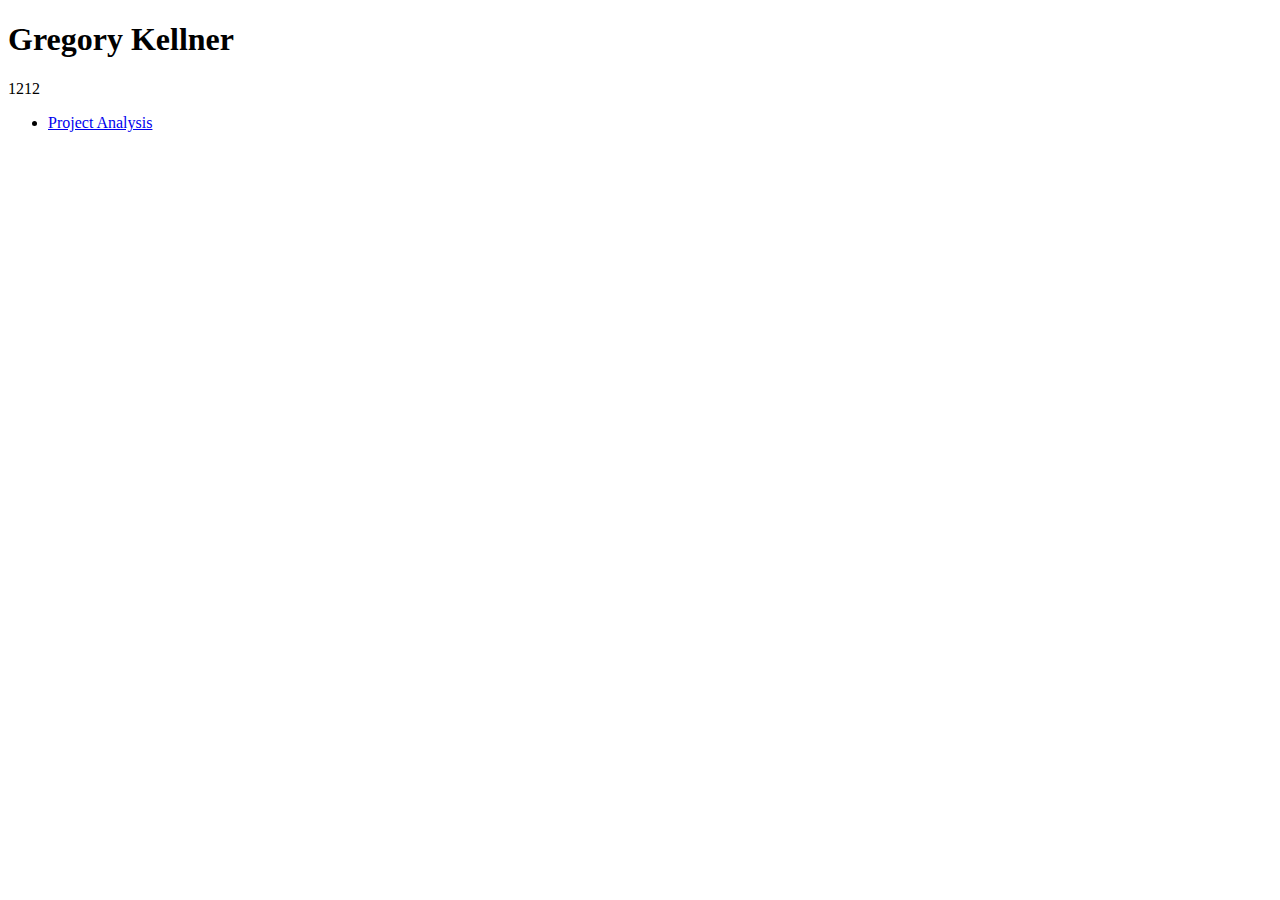
<file: index.html>
<!DOCTYPE html>
<html lang="en">
<head>
<meta charset="utf-8" />

<title>Gregory Kellner's WSP Portal</title>
</head>

<body>
	<h1>Gregory Kellner</h1>
	<p>1212</p>
	<ul>
		<li><a href="http:...">Project Analysis</a></li>
	</ul>
</body>
</html>
</file>
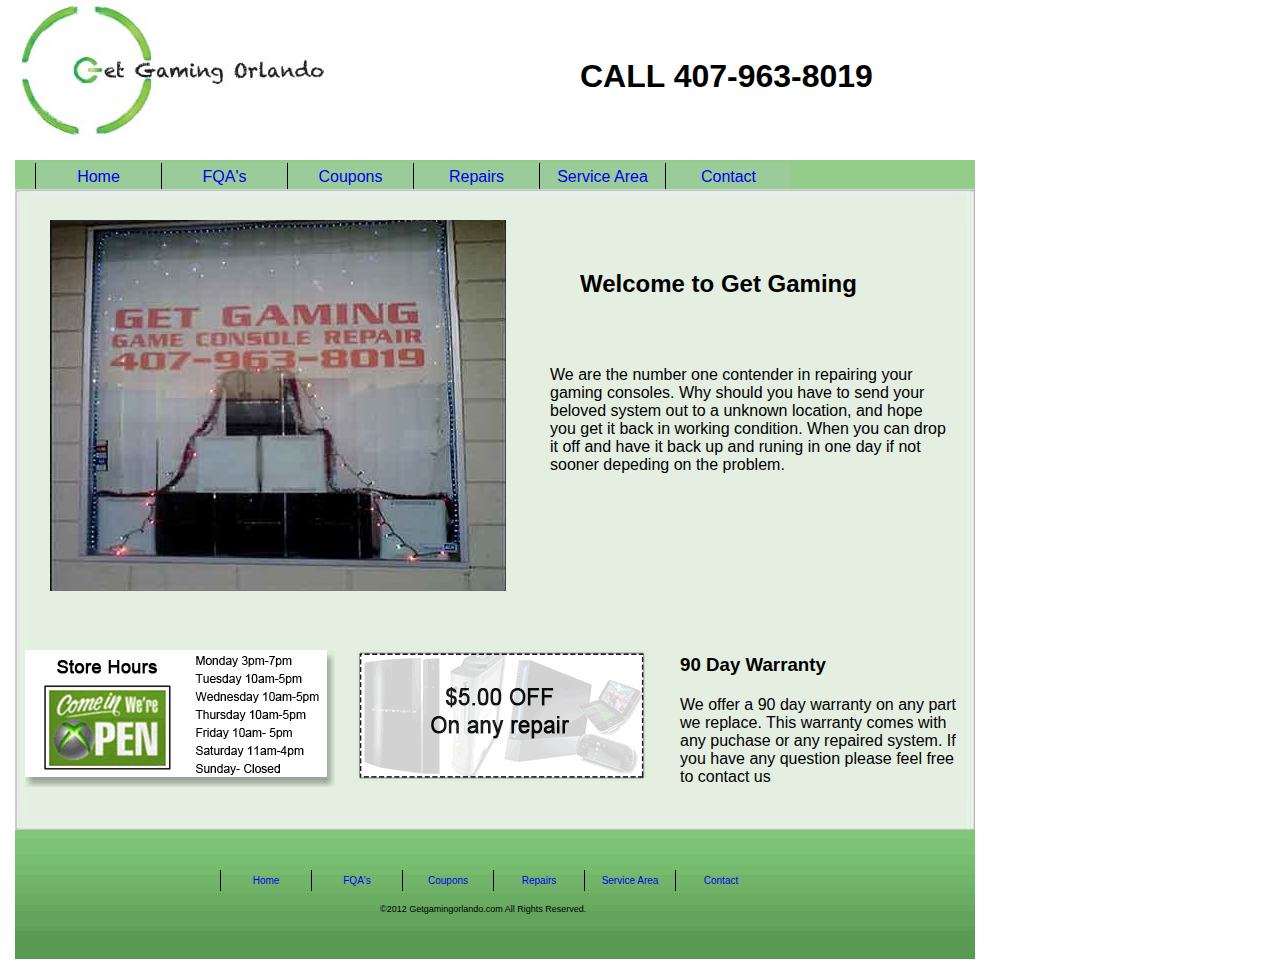
<file: project/index.html>
<!DOCTYPE html>
<html lang="en">
	<head>
		<meta charset="utf-8" />
		<link rel="stylesheet" href="css/style.css">
		<title>Get Gaming Orlando - Home</title>
	</head>

	<body>
		<header>
			<div id="Logo"><a href="index.html"><img src="images/logo.jpg" alt="Get Gaming Logo"></a></div>
			<h1>CALL 407-963-8019</h1>
		</header>
		<div id="navbar"><img src="images/navbar.gif" alt="nav bar"></div>
		<nav>
			<ul id="list-nav">
				<li><a href="index.html">Home</a></li>
				<li><a href="fqa's.html">FQA's</a></li>
				<li><a href="coupons.html">Coupons</a></li>
				<li><a href="repairs.html">Repairs</a></li>
				<li><a href="servicearea.html">Service Area</a></li>
				<li><a href="contact.html">Contact</a></li>
			</ul>
		</nav>
		<div id="backcolor"><img src="images/background.jpg" alt="background image"></div>
		<div id="main"><img src="images/main.jpg" alt="Picture of Front"></div>
		<div id="storehours"><img src="images/storehours.gif" alt="Store Hours"></div>
		<div id="coupon"><img src="images/coupon.gif" alt="coupon"></div>
		<h2>Welcome to Get Gaming</h2>
		<article>
			<p id="mainparagraph">We are the number one contender in repairing your 
			gaming consoles. Why should you have to send your 
			beloved system out to a unknown location, and hope 
			you get it back in working condition. When you can 
			drop it off and have it back up and runing in one day 
			if not sooner depeding on the problem.</p>
			
			<h3>90 Day Warranty</h3>
			
			<p id="warranty">We offer a 90 day warranty on any part we replace. This 
			warranty comes with any puchase or any repaired system.
			If you have any question please feel free to contact us</p> 

			
			
		</article>
		<footer>
			<div id="footer"><img src="images/footer.gif" alt="footer"></div>
			<ul id="footernav">
				<li><a href="index.html">Home</a></li>
				<li><a href="fqa's.html">FQA's</a></li>
				<li><a href="coupons.html">Coupons</a></li>
				<li><a href="repairs.html">Repairs</a></li>
				<li><a href="servicearea.html">Service Area</a></li>
				<li><a href="contact.html">Contact</a></li>
			</ul>
			<p id="copyright"> &copy;2012 Getgamingorlando.com All Rights Reserved.</p>
		</footer>
	</body>
</html>
</file>
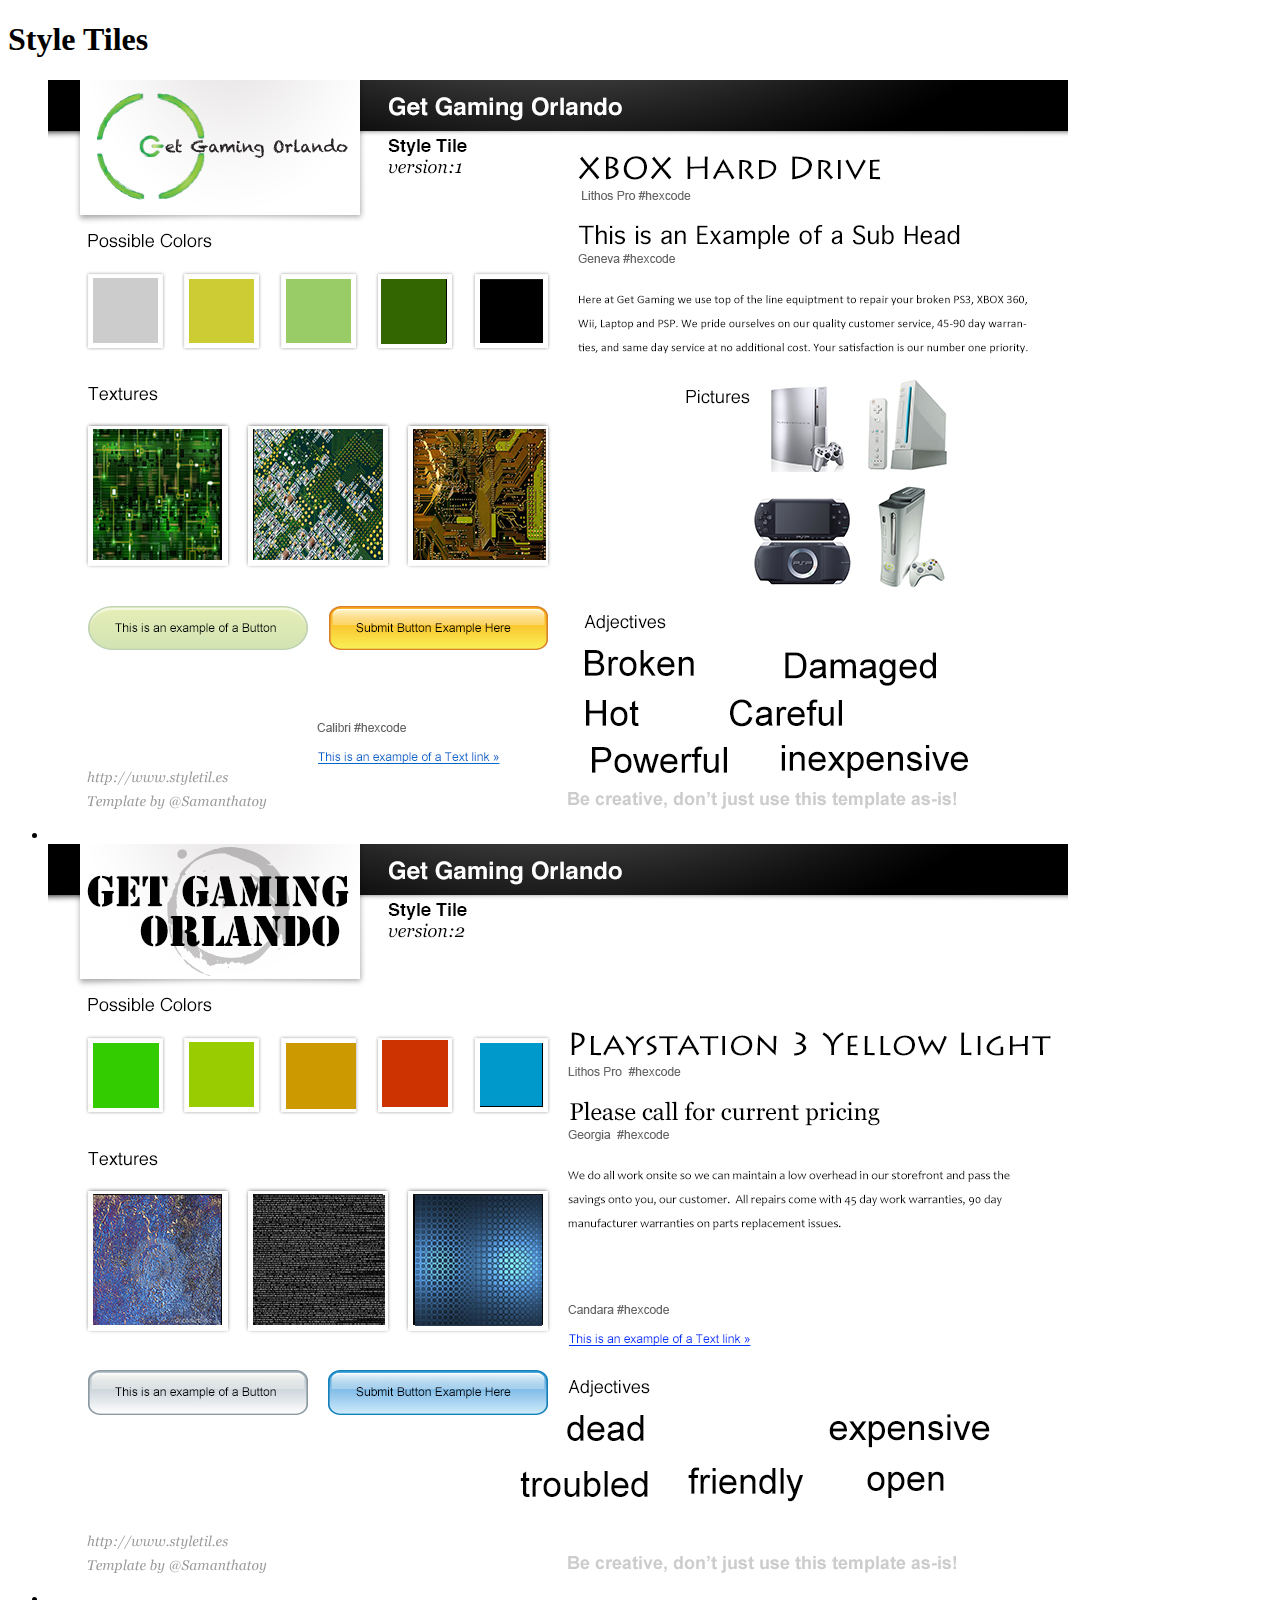
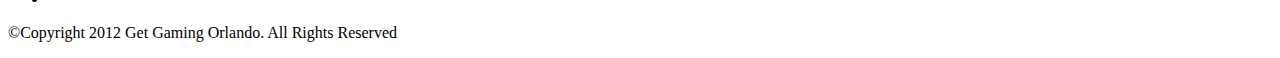
<file: activities/style_tiles.html>
<!DOCTYPE html>
<html lang="en">
<head>
<meta charset="utf-8" />

<title>Get Gaming Orlando - Style Tiles</title>
</head>

<body>
	<header>
	<h1>Style Tiles</h1>
	</header>
	<ul id="style_tiles">
		<li><img src="images/Style_Tile_Template.jpg"
		title="Style_Tile_Template"></li>
		<li><img src="images/Style_Tile_Template2.jpg" 
		 title="Style_Tile_Template2"></li>
	</ul>

	<footer>
		<p>&copy;Copyright 2012 Get Gaming Orlando. All Rights Reserved</p>
	</footer>
</body>
</html>
</file>
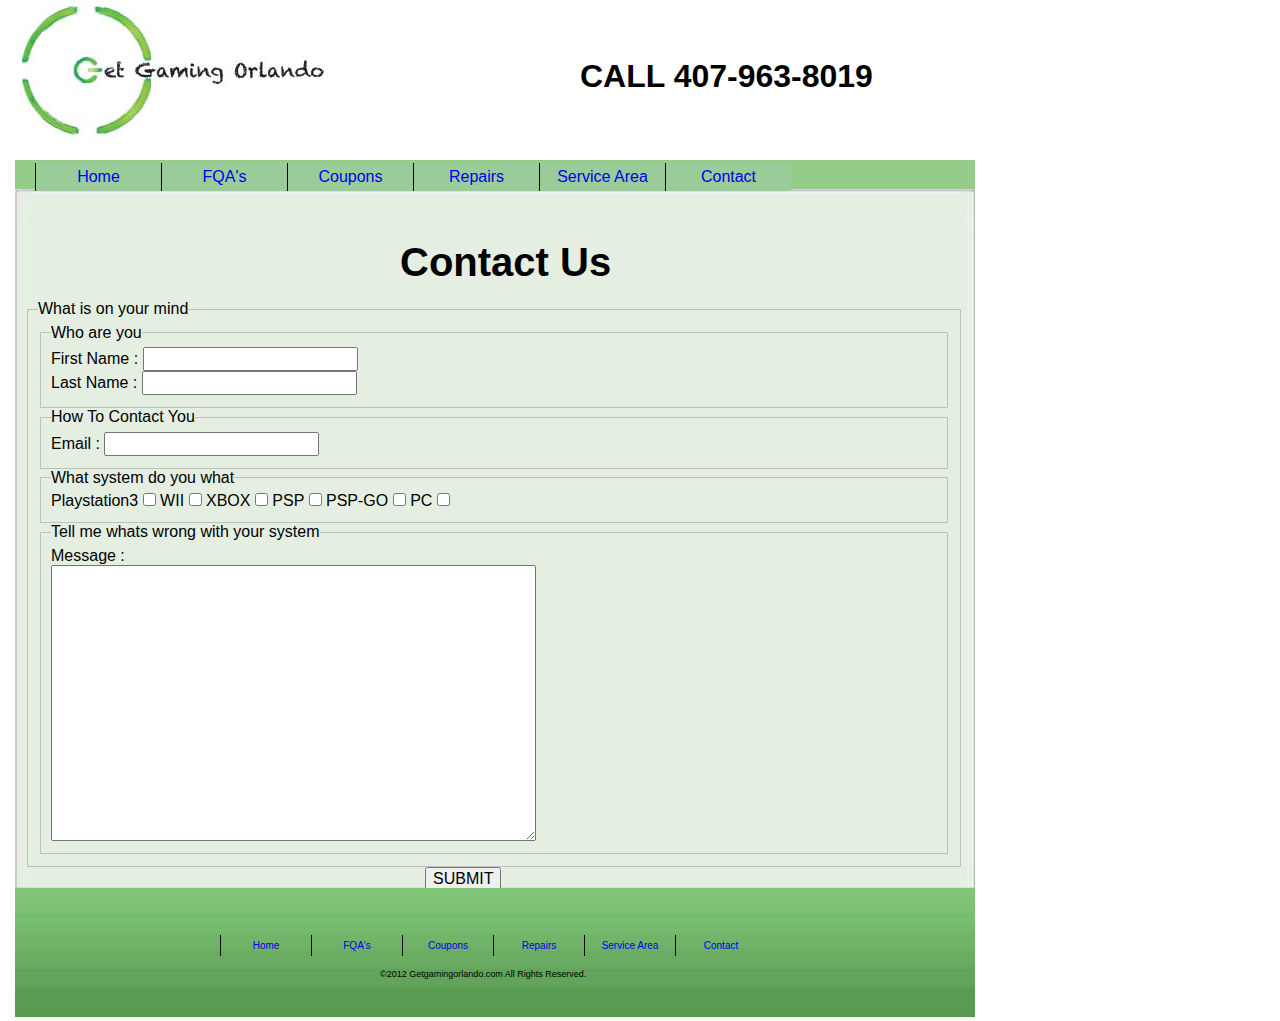
<file: project/contact.html>
<!DOCTYPE html>
<html lang="en">
	<head>
	<meta charset="utf-8" />
	<link rel="stylesheet" href="css/contact.css">
	<title>Get Gaming Orlando - Contact</title>
	</head>

	<body>
		<header>
				<div id="Logo"><a href="index.html"><img src="images/logo.jpg" alt="Get Gaming Logo"></a></div>
			<h1>CALL 407-963-8019</h1>
		</header>
		<div id="navbar"><img src="images/navbar.gif" alt="nav bar"></div>
		<div id="backcolor"><img src="images/backgroundmiddle.jpg" alt="background image"></div>
		</header>
			<nav>
				<ul id="list-nav">
					<li><a href="index.html">Home</a></li>
					<li><a href="fqa's.html">FQA's</a></li>
					<li><a href="coupons.html">Coupons</a></li>
					<li><a href="repairs.html">Repairs</a></li>
					<li><a href="servicearea.html">Service Area</a></li>
					<li><a href="contact.html">Contact</a></li>
				</ul>
			</nav>
		<article>
			<h3>Contact Us </h3>
	
		<form method="post" action="#">
			<fieldset>
				<legend>What is on your mind</legend>
					<fieldset>
				
						<legend>Who are you</legend>
					
							<div>
								<label for="name_first">First Name :</label>
								<input type="text" name="name_first" id="name_first"/>
							</div>
					
							<div>
								<label for="name_last">Last Name :</label>
								<input type="text" name="name_last" id="name_last"/>
							</div>
					</fieldset>
					<fieldset>
						<legend>How To Contact You </legend>					
							<div>
								<label for="email">Email :</label>
								<input type="text" name="email" id="email"/>
							</div>
					</fieldset>
					<fieldset>
						<legend>What system do you what</legend>
							<div>
   								<label>Playstation3</label>
    							<input type="checkbox" id="checkbox-1-1" class="regular-checkbox" />
    							<label>WII</label>
		    					<input type="checkbox" id="checkbox-1-2" class="regular-checkbox" />
    							<label>XBOX</label>
  			  					<input type="checkbox" id="checkbox-1-3" class="regular-checkbox" />
		    					<label>PSP</label>
    							<input type="checkbox" id="checkbox-1-4" class="regular-checkbox" />
  			  					<label>PSP-GO</label>
    							<input type="checkbox" id="checkbox-1-5" class="regular-checkbox" />
  			  					<label>PC</label>
    							<input type="checkbox" id="checkbox-1-6" class="regular-checkbox" />
   							</div>
   					</fieldset>
					<fieldset>
						<legend>Tell me whats wrong with your system</legend>
							<div>
								<label for="message">Message :</label>
							</div>
							<div>
							<textarea rows="15" cols="50" name="message" id="message"></textarea>
							</div>
					</fieldset>
		
			</fieldset>
				<div>
					<button type="submit" name="submit" class="button">SUBMIT</button>
				</div>
		</form>
		</article>
		<footer>
			<div id="footer"><img src="images/footer.gif" alt="footer"></div>
			<ul id="footernav">
				<li><a href="index.html">Home</a></li>
				<li><a href="fqa's.html">FQA's</a></li>
				<li><a href="coupons.html">Coupons</a></li>
				<li><a href="repairs.html">Repairs</a></li>
				<li><a href="servicearea.html">Service Area</a></li>
				<li><a href="contact.html">Contact</a></li>
			</ul>
			<p id="copyright"> &copy;2012 Getgamingorlando.com All Rights Reserved.</p>
		</footer>
	</body>
</html>
</file>
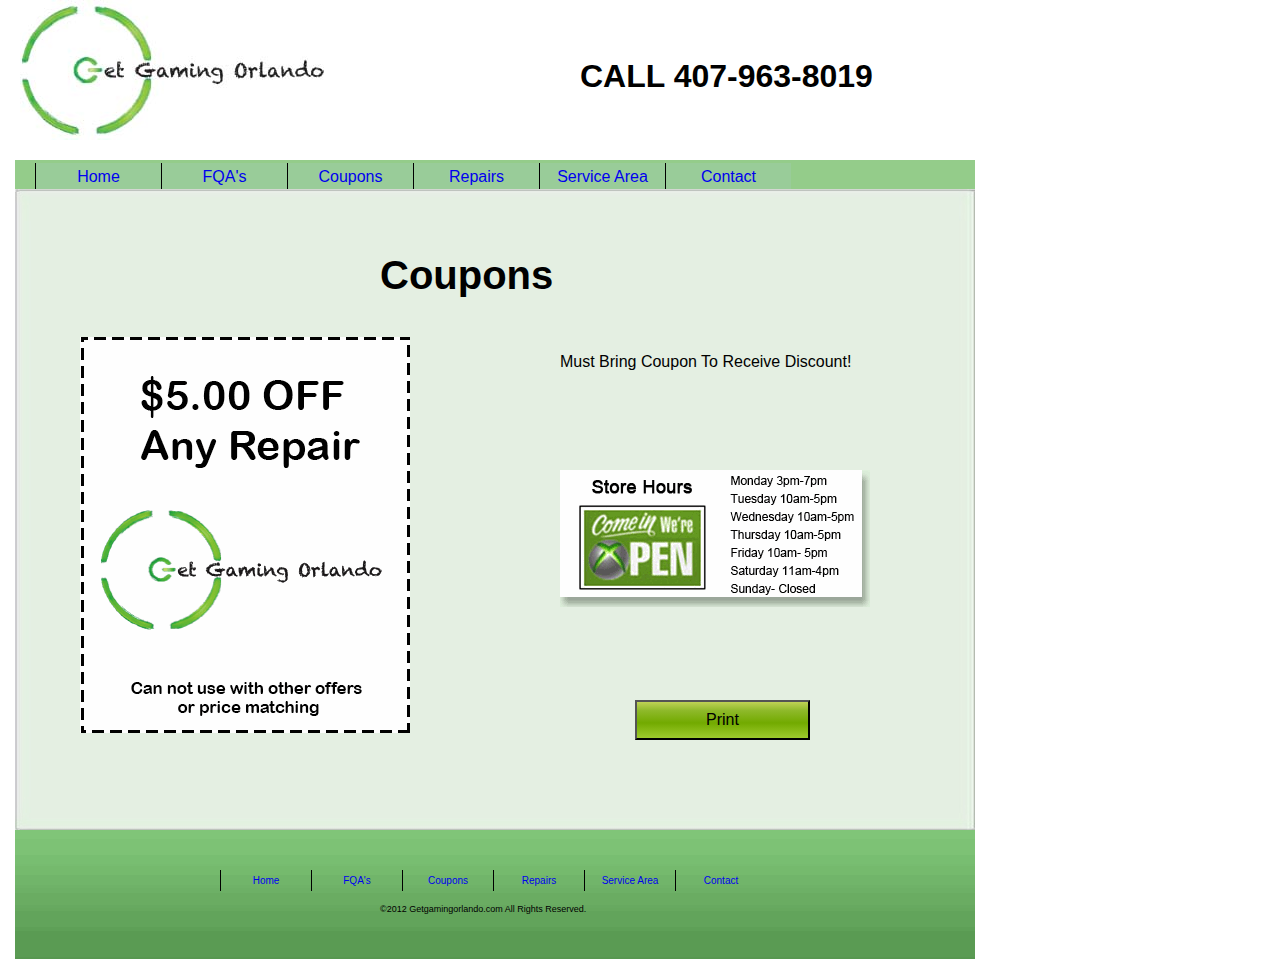
<file: project/coupons.html>
<!DOCTYPE html>
<html lang="en">
	<head>
	<meta charset="utf-8" />
	<link rel="stylesheet" href="css/coupons.css">
	<title>Get Gaming Orlando - Coupons</title>
	</head>

	<body>
		<header>
			<div id="Logo"><a href="index.html"><img src="images/logo.jpg" alt="Get Gaming Logo"></a></div>
			<h1>CALL 407-963-8019</h1>
			<div id="navbar"><img src="images/navbar.gif" alt="nav bar"></div>
		</header>
		<nav>
			<ul id="list-nav">
				<li><a href="index.html">Home</a></li>
				<li><a href="fqa's.html">FQA's</a></li>
				<li><a href="coupons.html">Coupons</a></li>
				<li><a href="repairs.html">Repairs</a></li>
				<li><a href="servicearea.html">Service Area</a></li>
				<li><a href="contact.html">Contact</a></li>
			</ul>
		</nav>
		<div id="backcolor"><img src="images/background.jpg" alt="background image"></div>
		<article>
			<h2>Coupons</h2>
			<h3>Must Bring Coupon To Receive Discount!</h3>
			<div id="coupons"><img src="images/coupons.gif" alt="coupon cutout"></div>
			<div>
				<button type="submit" name="print" class="button">Print</button>
				<div id="storehours"><img src="images/storehours.gif" alt="Store Hours"></div>
				<p>Must Bring Coupon To Receive Discount!</p>
			</div>
		</article>
		<footer>
			<div id="footer"><img src="images/footer.gif" alt="footer"></div>
			<ul id="footernav">
				<li><a href="index.html">Home</a></li>
				<li><a href="fqa's.html">FQA's</a></li>
				<li><a href="coupons.html">Coupons</a></li>
				<li><a href="repairs.html">Repairs</a></li>
				<li><a href="servicearea.html">Service Area</a></li>
				<li><a href="contact.html">Contact</a></li>
			</ul>
			<p id="copyright"> &copy;2012 Getgamingorlando.com All Rights Reserved.</p>
		</footer>
	</body>
</html>
</file>
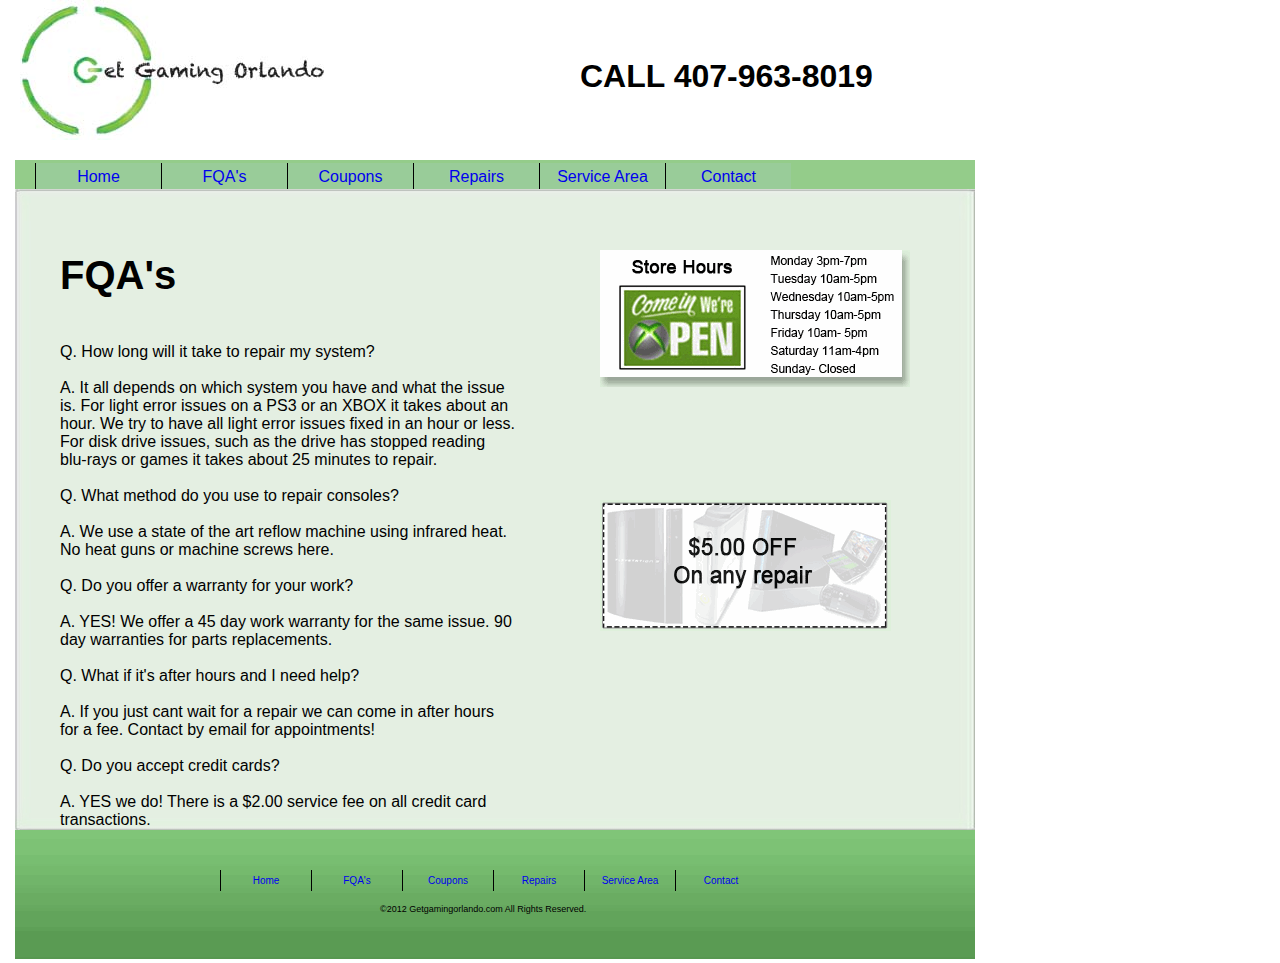
<file: project/fqa's.html>
<!DOCTYPE html>
<html lang="en">
	<head>
		<meta charset="utf-8" />
		<link rel="stylesheet" href="css/fqa's.css">
		<title>Get Gaming Orlando - FQA's</title>
	</head>

	<body>
		<header>
			<div id="Logo"><a href="index.html"><img src="images/logo.jpg" alt="Get Gaming Logo"></a></div>
			<h1>CALL 407-963-8019</h1>
		</header>
		<div id="navbar"><img src="images/navbar.gif" alt="nav bar"></div>
		<nav>
			<ul id="list-nav">
				<li><a href="index.html">Home</a></li>
				<li><a href="fqa's.html">FQA's</a></li>
				<li><a href="coupons.html">Coupons</a></li>
				<li><a href="repairs.html">Repairs</a></li>
				<li><a href="servicearea.html">Service Area</a></li>
				<li><a href="contact.html">Contact</a></li>
			</ul>
		</nav>
		<div id="backcolor"><img src="images/background.jpg" alt="background image"></div>
		<div id="storehours"><img src="images/storehours.gif" alt="Store Hours"></div>
		<div id="coupon"><img src="images/coupon.gif" alt="coupon"></div>

		<h2>FQA's</h2>
		<article>
		<div><br>Q. How long will it take to repair my system?<br></div>
		<div><br>A. It all depends on which system you have and what the issue is. For light 
		error issues on a PS3 or an XBOX it takes about an hour. We try to have all 
		light error issues fixed in an hour or less. For disk drive issues, such as 
		the drive has stopped reading blu-rays or games it takes about 25 minutes 
		to repair.<br></div>

		<div><br>Q. What method do you use to repair consoles?<br></div>
		<div><br>A. We use a state of the art reflow machine using infrared heat. No heat guns
		or machine screws here.<br></div>

		<div><br>Q. Do you offer a warranty for your work?<br></div>
		<div><br>A. YES! We offer a 45 day work warranty for the same issue. 90 day warranties 
		for parts replacements.<br></div>

		<div><br>Q. What if it's after hours and I need help?<br></div>
		<div><br>A. If you just cant wait for a repair we can come in after hours for a fee. 
		Contact by email for appointments!<br></div>

		<div><br>Q. Do you accept credit cards?<br></div>
		<div><br>A. YES we do! There is a $2.00 service fee on all credit card 
		transactions.<br></div>

		</article>
		<footer>
			<div id="footer"><img src="images/footer.gif" alt="footer"></div>
			<ul id="footernav">
				<li><a href="index.html">Home</a></li>
				<li><a href="fqa's.html">FQA's</a></li>
				<li><a href="coupons.html">Coupons</a></li>
				<li><a href="repairs.html">Repairs</a></li>
				<li><a href="servicearea.html">Service Area</a></li>
				<li><a href="contact.html">Contact</a></li>
			</ul>
			<p id="copyright"> &copy;2012 Getgamingorlando.com All Rights Reserved.</p>
		</footer>
	</body>
</html>
</file>
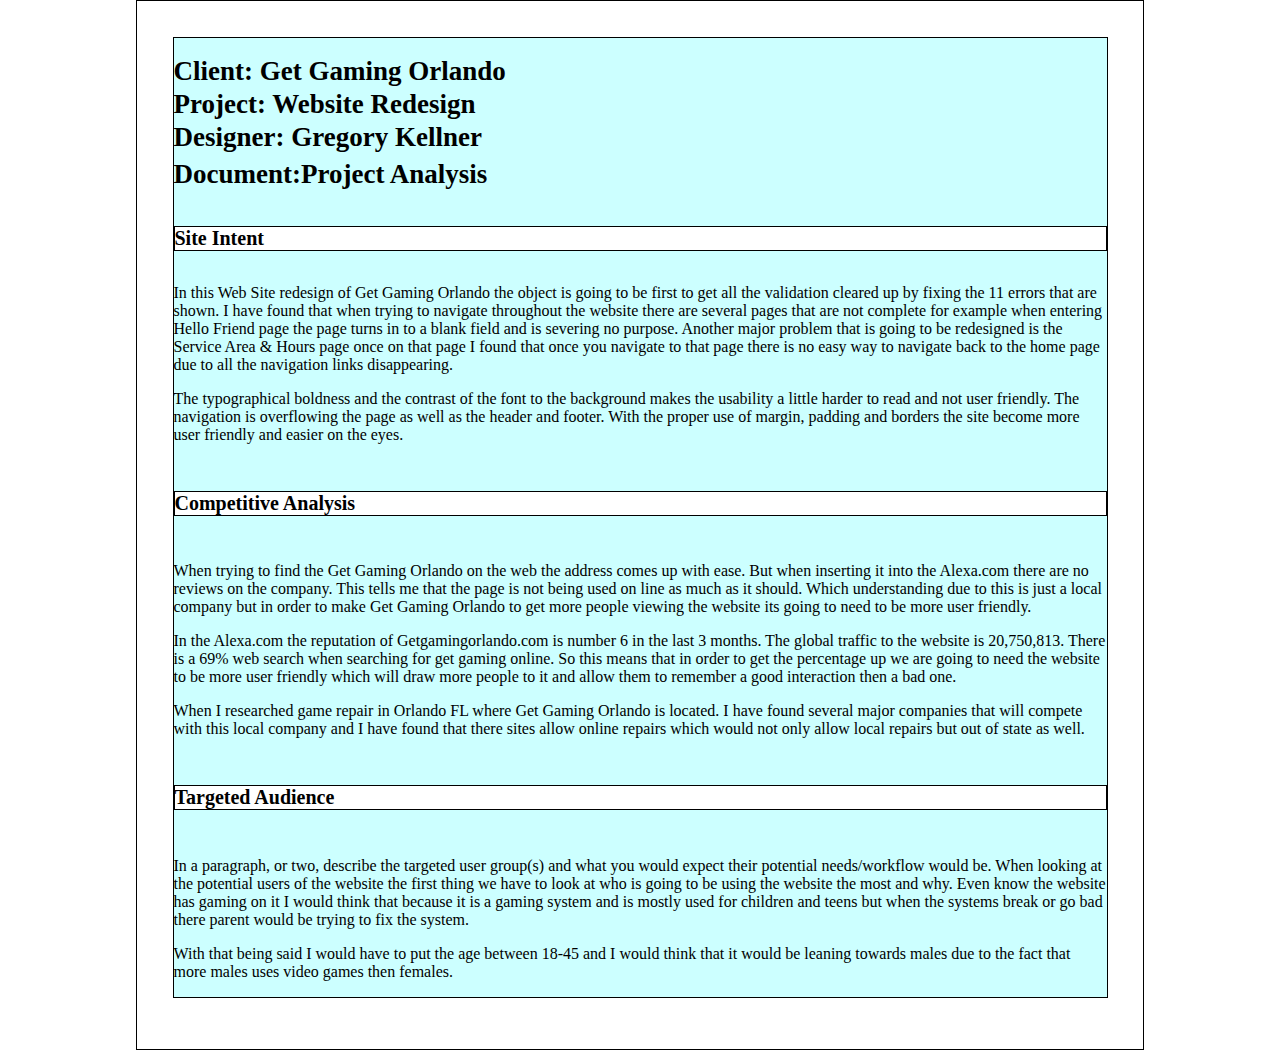
<file: project/projectanalysis.html>
<!DOCTYPE html>
<html lang="en">
<head>
<meta charset="utf-8" />
<link rel="stylesheet" href="css/projectanalysis.css">

<title>Project Analysis</title>
</head>

<body>
	<div>
	<header>
		<h1>Client: Get Gaming Orlando</h1>
		<h2>Project: Website Redesign</h2>
		<h3>Designer: Gregory Kellner</h3>
		<h4>Document:Project Analysis</h4>
	</header>
	<article>
		<h5>Site Intent</h5>
		<p>In this Web Site redesign of Get Gaming Orlando the object is going to be 
		first to get all the validation cleared up by fixing the 11 errors that are 
		shown. I have found that when trying to navigate throughout the website there 
		are several pages that are not complete for example when entering Hello Friend
		page the page turns in to a blank field and is severing no purpose. Another
		major problem that is going to be redesigned is the Service Area & Hours page 
		once on that page I found that once you navigate to that page there is no easy 
		way to navigate back to the home page due to all the navigation links 
		disappearing.</p> 
		<p>The typographical boldness and the contrast of the font to the background makes
		the usability a little harder to read and not user friendly. The navigation is 
		overflowing the page as well as the header and footer. With the proper use of
		margin, padding and borders the site become more user friendly and easier on 
		the eyes.</p>
		
		<h6>Competitive Analysis</h6>
		<p>When trying to find the Get Gaming Orlando on the web the address comes up 
		with ease. But when inserting it into the Alexa.com there are no reviews on the 
		company. This tells me that the page is not being used on line as much as it 
		should. Which understanding due to this is just a local company but in order to 
		make Get Gaming Orlando to get more people viewing the website its going to need 
		to be more user friendly.</p>
		<p>In the Alexa.com the reputation of Getgamingorlando.com is number 6 in the 
		last 3 months. The global traffic to the website is 20,750,813. There is a 69% 
		web search when searching for get gaming online. So this means that in order to 
		get the percentage up we are going to need the website to be more user friendly 
		which will draw more people to it and allow them to remember a good interaction 
		then a bad one.</p>
		<p>When I researched game repair in Orlando FL where Get Gaming Orlando is 
		located. I have found several major companies that will compete with this local 
		company and I have found that there sites allow online repairs which would not 
		only allow local repairs but out of state as well.</p>
		
		<h6>Targeted Audience</h6>
		<p>In a paragraph, or two, describe the targeted user group(s) and what you would 
		expect their potential needs/workflow would be. When looking at the potential 
		users of the website the first thing we have to look at who is going to be using 
		the website the most and why. Even know the website has gaming on it I would 
		think that because it is a gaming system and is mostly used for children and 
		teens but when the systems break or go bad there parent would be trying to fix 
		the system.</p> 

		<p>With that being said I would have to put the age between 18-45 and I would 
		think that it would be leaning towards males due to the fact that more males uses 
		video games then females.  
		
	</article>
	</div>
	<footer>
		<p></p>
	</footer>
</body>
</html>
</file>
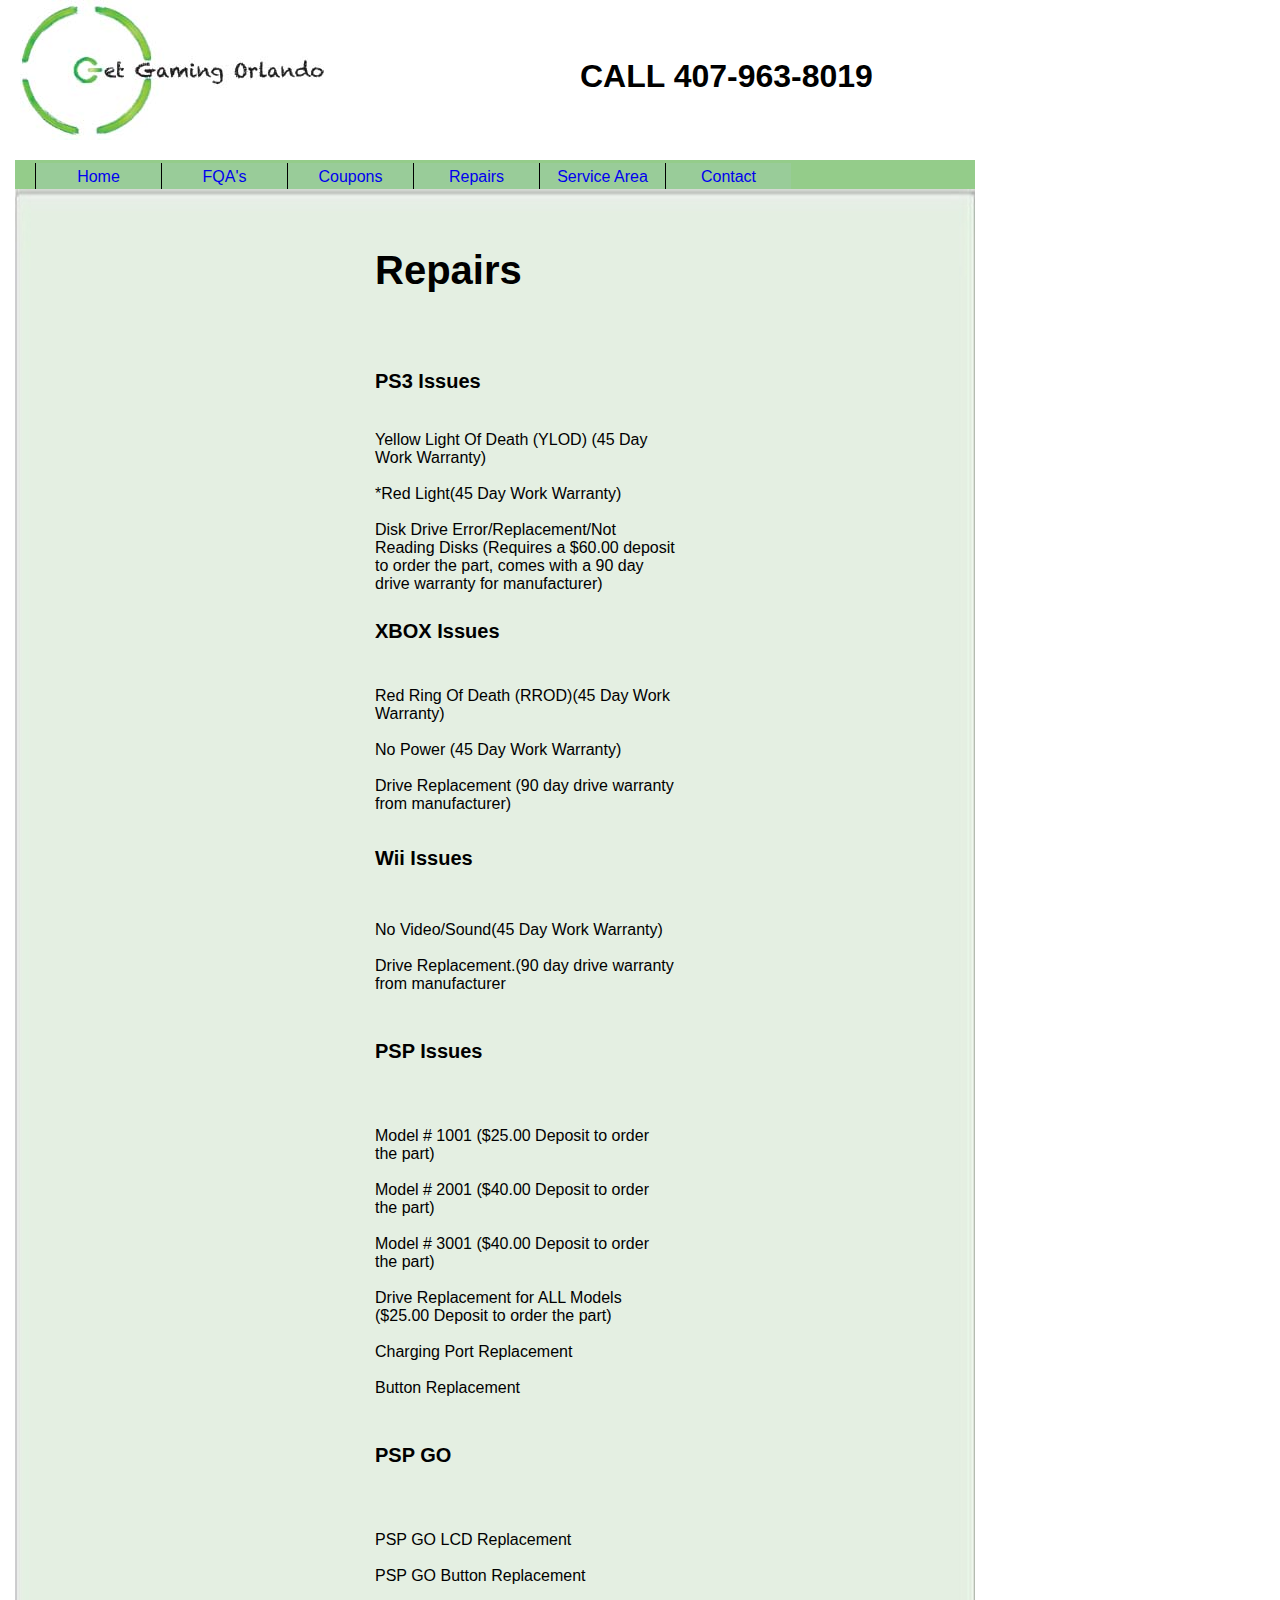
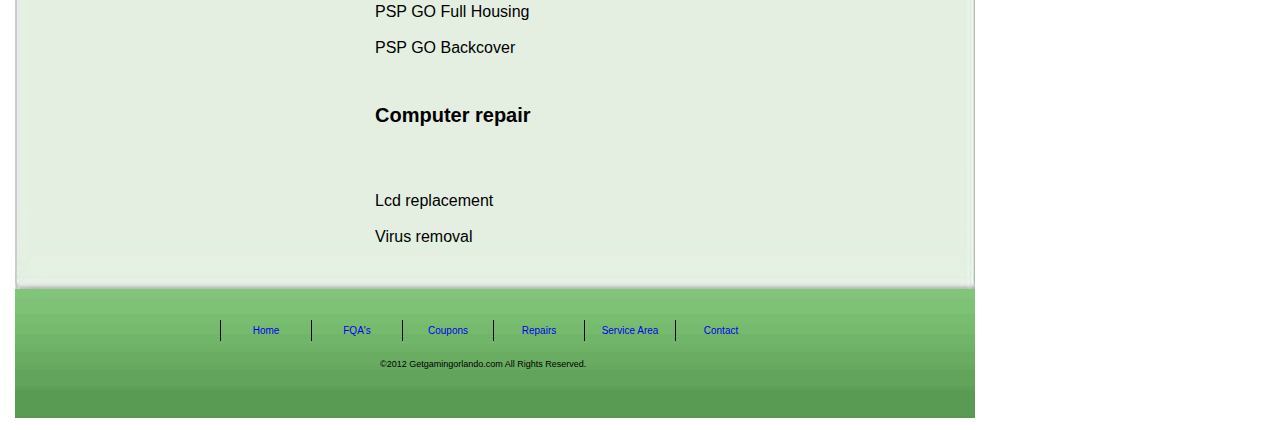
<file: project/repairs.html>
<!DOCTYPE html>
<html lang="en">
<head>
	<meta charset="utf-8" />
	<link rel="stylesheet" href="css/repairs.css">

	<title>Get Gaming Orlando - Repairs</title>
	</head>

	<body>
		<header>
			<div id="Logo"><a href="index.html"><img src="images/logo.jpg" alt="Get Gaming Logo"></a></div>
			<h1>CALL 407-963-8019</h1>
		</header>
		<div id="navbar"><img src="images/navbar.gif" alt="nav bar"></div>
		<nav>
			<ul id="list-nav">
				<li><a href="index.html">Home</a></li>
				<li><a href="fqa's.html">FQA's</a></li>
				<li><a href="coupons.html">Coupons</a></li>
				<li><a href="repairs.html">Repairs</a></li>
				<li><a href="servicearea.html">Service Area</a></li>
				<li><a href="contact.html">Contact</a></li>
			</ul>
			</nav>
		<div id="backcolor"><img src="images/backgroundlong.jpg" alt="background image"></div>
		<h2>Repairs</h2>
		<article>
			<h3>PS3 Issues</h3>                           

				<div><br>Yellow Light Of Death (YLOD)
				(45 Day Work Warranty)<br></div>

				<div><br>*Red Light(45 Day Work Warranty)<br></div>

				<div><br>Disk Drive Error/Replacement/Not Reading Disks
				(Requires a $60.00 deposit to order the part, comes
				with a 90 day drive warranty for manufacturer)<br></div>


			<h4>XBOX Issues</h4>

				<div><br>Red Ring Of Death (RROD)(45 Day Work Warranty)<br></div>

				<div><br>No Power (45 Day Work Warranty)<br></div>

				<div><br>Drive Replacement (90 day drive warranty from manufacturer)<br></div>


			<h5>Wii Issues</h5>

				<div><br>No Video/Sound(45 Day Work Warranty)<br></div>

				<div><br>Drive Replacement.(90 day drive warranty from manufacturer<br></div>

	
			<h6>PSP Issues</h6>

				<div><br>Model # 1001 ($25.00 Deposit to order the part)<br></div>

				<div><br>Model # 2001 ($40.00 Deposit to order the part)<br></div>

				<div><br>Model # 3001 ($40.00 Deposit to order the part)<br></div>

				<div><br>Drive Replacement for ALL Models ($25.00 Deposit to order the part)<br></div>

				<div><br>Charging Port Replacement<br></div>

				<div><br>Button Replacement<br></div>
	
	
			<h6>PSP GO</h6>
	
				<div><br>PSP GO LCD Replacement<br></div>

				<div><br>PSP GO Button Replacement<br></div>
	
				<div><br>PSP GO Full Housing<br></div>
	
				<div><br>PSP GO Backcover<br></div>


			<h6>Computer repair</h6>

				<div><br>Lcd replacement<br></div>
	
				<div><br>Virus removal<br></div>
		</article>
		<footer>
			<div id="footer"><img src="images/footer.gif" alt="footer"></div>
			<ul id="footernav">
				<li><a href="index.html">Home</a></li>
				<li><a href="fqa's.html">FQA's</a></li>
				<li><a href="coupons.html">Coupons</a></li>
				<li><a href="repairs.html">Repairs</a></li>
				<li><a href="servicearea.html">Service Area</a></li>
				<li><a href="contact.html">Contact</a></li>
			</ul>
			<p id="copyright"> &copy;2012 Getgamingorlando.com All Rights Reserved.</p>
		</footer>
	</body>
</html>
</file>
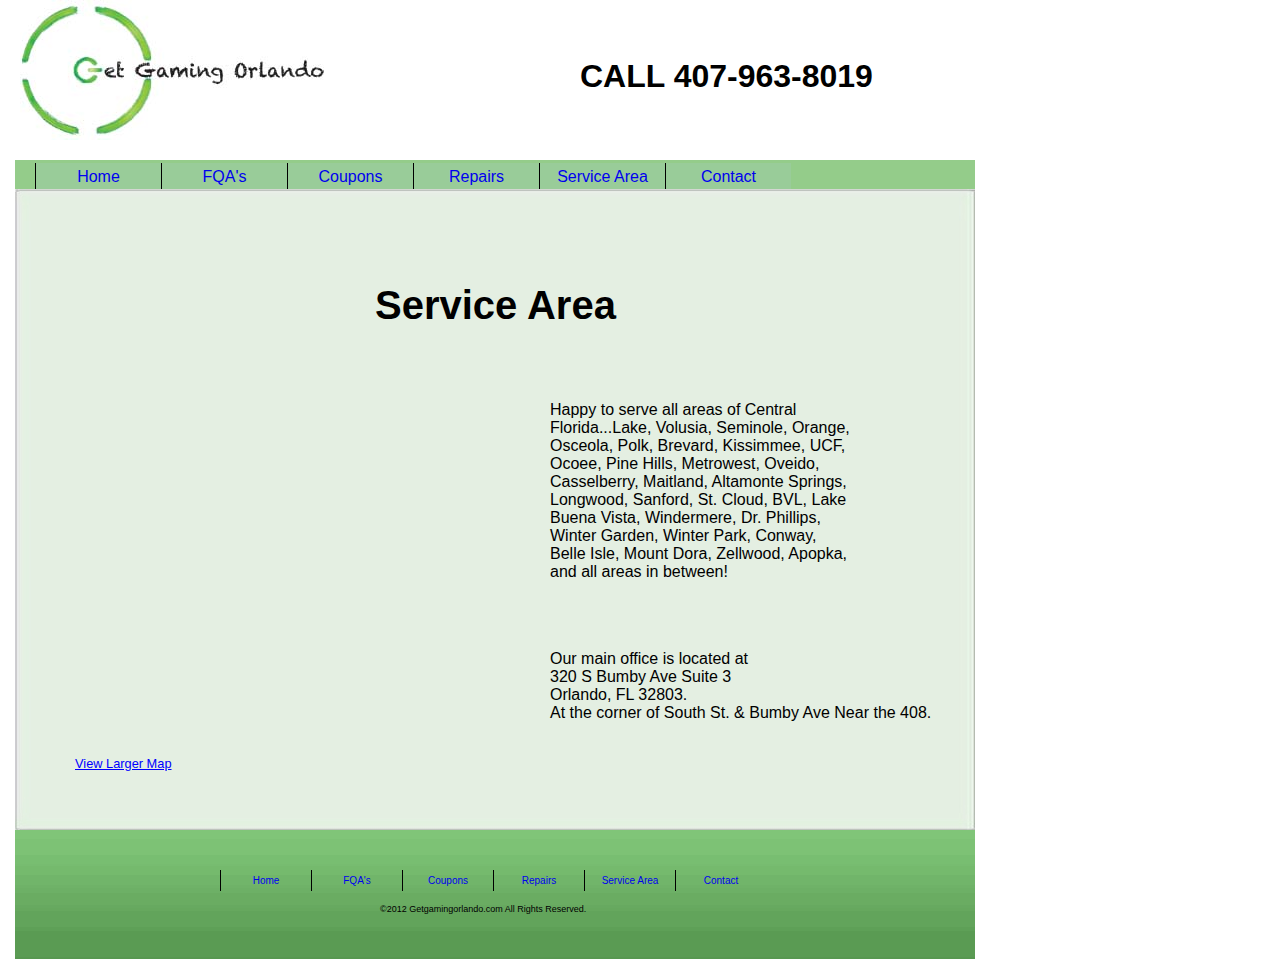
<file: project/servicearea.html>
<!DOCTYPE html>
<html lang="en">
	<head>
	<meta charset="utf-8" />
	<link rel="stylesheet" href="css/servicearea.css">
	<title>Get Gaming Orlando - Service Area</title>
	</head>

	<body>
		<header>
			<div id="Logo"><a href="index.html"><img src="images/logo.jpg" alt="Get Gaming Logo"></a></div>
			<h1>CALL 407-963-8019</h1>
		</header>
		<div id="navbar"><img src="images/navbar.gif" alt="nav bar"></div>
		<nav>
			<ul id="list-nav">
				<li><a href="index.html">Home</a></li>
				<li><a href="fqa's.html">FQA's</a></li>
				<li><a href="coupons.html">Coupons</a></li>
				<li><a href="repairs.html">Repairs</a></li>
				<li><a href="servicearea.html">Service Area</a></li>
				<li><a href="contact.html">Contact</a></li>
			</ul>
		<div id="backcolor"><img src="images/background.jpg" alt="background image"></div>	
		<article>		
			<iframe width="425" height="350" frameborder="0" scrolling="no" marginheight="0" 
			marginwidth="0" src="https://maps.google.com/maps?hl=en&amp;safe=off&amp;q=320+S+
			Bumby+Ave&amp;ie=UTF8&amp;hq=&amp;hnear=320+S+Bumby+Ave,+Orlando,+Orange,+Florida+
			32803&amp;gl=us&amp;t=m&amp;z=14&amp;ll=28.539122,-81.352167&amp;output=embed"
			></iframe><br /><small><a href="https://maps.google.com/maps?hl=en&amp;safe=off
			&amp;q=320+S+Bumby+Ave&amp;ie=UTF8&amp;hq=&amp;hnear=320+S+Bumby+Ave,+Orlando,
			+Orange,+Florida+32803&amp;gl=us&amp;t=m&amp;z=14&amp;ll=28.539122,-81.352167&amp;
			source=embed" style="color:#0000FF;text-align:left">View Larger Map</a></small>
		</article>
		<h2>Service Area</h2>
			<article id="address">
			<div>Our main office is located at</div>
			<div>320 S Bumby Ave Suite 3</div>
			<div>Orlando, FL 32803.</div>
			<div>At the corner of South St. & Bumby Ave
			Near the 408.</div>
			</article>
			<p>Happy to serve all areas of Central Florida...Lake, Volusia, Seminole, 
			Orange, Osceola, Polk, Brevard, Kissimmee, UCF, Ocoee, Pine Hills, Metrowest, 
			Oveido, Casselberry, Maitland, Altamonte Springs, Longwood, Sanford, 
			St. Cloud, BVL, Lake Buena Vista, Windermere, Dr. Phillips, Winter Garden, 
			Winter Park, Conway, Belle Isle, Mount Dora, Zellwood, Apopka,  and all areas
			in between!</p>


		</article>
		<footer>
			<div id="footer"><img src="images/footer.gif" alt="footer"></div>
			<ul id="footernav">
				<li><a href="index.html">Home</a></li>
				<li><a href="fqa's.html">FQA's</a></li>
				<li><a href="coupons.html">Coupons</a></li>
				<li><a href="repairs.html">Repairs</a></li>
				<li><a href="servicearea.html">Service Area</a></li>
				<li><a href="contact.html">Contact</a></li>
			</ul>
			<p id="copyright"> &copy;2012 Getgamingorlando.com All Rights Reserved.</p>
		</footer>
	</body>
</html>
</file>
<file: project/css/projectanalysis.css>
body{
	padding:02.7777778%; /*25px/900px*/
	max-width:935px;
	margin: 0 auto;
	font:100%;/*16px*/
	border:solid 1px black;
	}
/*=========header============*/	

div{
	background:#ccffff;
	border:solid 1px black;
	}
	
header{
	background:#ccffff;
	}
h1,h2,h3,h4{
	font-size:27px;
	}
h1{
	margin-bottom:-20px
	}
h2{
	margin-bottom:-25px
	}
h3{
	margin-bottom:-30px
	}
/*=========Site Intent======*/
h5{
	font-size:20px;
	border:solid 1px black;
	background:white;

	
	}
/*========Competitive Analysis===*/

h6{	
	font-size:20px;
	background:white;
	border:solid 1px black;
	}
	
/*=======Targeted Audience=======*/

h6{	
	font-size:20px;
	background:white;
	border:solid 1px black;
	}
</file>
<file: project/css/style.css>
@import "normalize.css";


/*==============================main body================================*/


body{
	max-width:960px;
	margin-right:20px;
	margin-left:20px;
}

h1{
	position:absolute;
	left:580px;
	top:37px;
}

/*=================================Nav====================================*/
#navbar{
	position:absolute;
	left:15px;
	top:160px;
	width:938px;
}

ul#list-nav {
	position:absolute;
	left:15px;
	top:143px;
	list-style:none;
	margin:20px;
	padding:0;
	width:960px
}

ul#list-nav li {
  display:inline
}

ul#list-nav li a {
  text-decoration:none;
  padding:5px 0;
  width:125px;
  background:#99cc99;
  color:ffffff;
  float:left;
  text-align:center;
  border-left:1px solid #000;
}

ul#list-nav li a:hover {
  background:#ccffcc;
  color:#000
}

/*==============================Body=============================*/

#main{
	position:absolute;
	left:50px;
	top:220px;
	width:456px;
}
h2{
	clear:both;
	position:absolute;
	left:580px;
	top:250px;
	width:300px;
}
#mainparagraph{
	position:absolute;
	left:550px;
	top:350px;
	width:400px;
}

#storehours{
	position:absolute;
	left:25px;
	top:650px;
	width:310px;
}
#coupon{
	position:absolute;
	left:357px;
	top:650px;
	width:291px;
}

#warranty{
	position:absolute;
	left:680px;
	top:680px;
	width:291px;
}
h3{
	position:absolute;
	left:680px;
	top:635px;
	width:291px;
}
	
#backcolor{
	position:absolute;
	left:15px;
	top:189px;
	width:938px;
}	

/*======================footer========================================*/
#footer{
	position:absolute;
	left:15px;
	top:830px;
	width:960px;
}

ul#footernav {
	position:absolute;
	left:200px;
	top:850px;
	list-style:none;
	margin:20px;
	padding:0;
	font-size:10px;
	width:960px
}

ul#footernav li {
  display:inline
}

ul#footernav li a {
  text-decoration:none;
  padding:5px 0;
  width:90px;
  color:ffffff;
  float:left;
  text-align:center;
  border-left:1px solid #000;
}

ul#footernav li a:hover {
  background:#ccffcc;
  color:#000		
}
#copyright{
	position:absolute;
	left:380px;
	top:895px;
	font-size:9px;
}

/*=========================================================================*/
/*Tablet Portrait size to standard 935px (devices and browsers)*/
@media screen and (min-width:768px) and (max-width:934px){ 

ul#list-nav li a {
	max-width:100px;
	}
	

}

/*Mobile Landscape  size to Tablet Portrait (devices and browsers)*/
@media only screen and (min-width:480px) and (max-width:767px){ 

	ul#list-nav li a {
	max-width:100px;
	}
#main{
	position:absolute;
	left:20px;
	top:250px;
	width:456px;
}
h2{
	clear:both;
	position:absolute;
	left:100px;
	top:610px;
	width:300px;
}
p{
	position:absolute;
	left:75px;
	top:650px;
	clear:both;
	width:400px;
}
	
}

/*Mobile Portrait Size to Mobile Landscape Size (devices and browsers)*/
@media only screen and (max-width:479px){

#main{
	display:none;
	}
h2{
	clear:both;
	position:absolute;
	left:25px;
	top:300px;
	width:300px;
}
p{
	position:absolute;
	left:25px;
	top:350px;
	clear:both;
	width:300px;
}
footer{

		
}
</file>
<file: project/css/contact.css>
@import "normalize.css";


/*====================main body=======================================*/


body{
	max-width:960px;
	margin-right:20px;
	margin-left:20px;
}

h1{
	position:absolute;
	left:580px;
	top:37px;
}

/*=========================Nav===========================================*/
#navbar{
	position:absolute;
	left:15px;
	top:160px;
	width:938px;
}

ul#list-nav {
	position:absolute;
	left:15px;
	top:143px;
	list-style:none;
	margin:20px;
	padding:0;
	width:960px
}

ul#list-nav li {
  display:inline
}

ul#list-nav li a {
  text-decoration:none;
  padding:5px 0;
  width:125px;
  background:#99cc99;
  color:ffffff;
  float:left;
  text-align:center;
  border-left:1px solid #000;
}

ul#list-nav li a:hover {
  background:#ccffcc;
  color:#000
}
/*====================body============================================*/

h3{
	position:absolute;
	left:400px;
	top:200px;
	font-size:40px;
}	
form{
	position:absolute;
	left:25px;
	top:300px;
	width:938px;
}	
	
#backcolor{
	position:absolute;
	left:15px;
	top:189px;
	width:938px;
}	
button{
	position:absolute;
	left:400px;
}
/*======================footer========================================*/
#footer{
	position:absolute;
	left:15px;
	top:888px;
	width:960px;
}

ul#footernav {
	position:absolute;
	left:200px;
	top:915px;
	list-style:none;
	margin:20px;
	padding:0;
	font-size:10px;
	width:960px
}

ul#footernav li {
  display:inline
}

ul#footernav li a {
  text-decoration:none;
  padding:5px 0;
  width:90px;
  color:ffffff;
  float:left;
  text-align:center;
  border-left:1px solid #000;
}

ul#footernav li a:hover {
  background:#ccffcc;
  color:#000		
}
#copyright{
	position:absolute;
	left:380px;
	top:960px;
	font-size:9px;
}

/*==============================mobile============================*/
/* Smartphones (portrait and landscape) ----------- */
@media only screen 
and (min-device-width : 320px) 
and (max-device-width : 480px) {
/* Styles */
}


/* Smartphones (portrait) ----------- */
@media only screen 
and (max-width : 320px) {
/* Styles */
}


/* iPhone 4 ----------- */
@media
only screen and (-webkit-min-device-pixel-ratio : 1.5),
only screen and (min-device-pixel-ratio : 1.5) {
/* Styles */
}
</file>
<file: project/css/coupons.css>
@import "normalize.css";

body{
	max-width:960px;
	margin-right:20px;
	margin-left:20px;
}
h1{
	position:absolute;
	left:580px;
	top:37px;
}
/*=============================Nav==============================*/
#navbar{
	position:absolute;
	left:15px;
	top:160px;
	width:938px;
}

ul#list-nav {
	position:absolute;
	left:15px;
	top:143px;
	list-style:none;
	margin:20px;
	padding:0;
	width:960px
}

ul#list-nav li {
  display:inline
}

ul#list-nav li a {
  text-decoration:none;
  padding:5px 0;
  width:125px;
  background:#99cc99;
  color:ffffff;
  float:left;
  text-align:center;
  border-left:1px solid #000;
}

ul#list-nav li a:hover {
  background:#ccffcc;
  color:#000
}
/*==============================Body============================*/

h2{
	clear:both;
	position:absolute;
	left:380px;
	top:220px;
	width:300px;
	font-size:40px;
}

#coupons{
	position:absolute;
	left:80px;
	top:337px;
	width:330px;
}
button{
	position:absolute;
	left:635px;
	top:700px;
	width:175px;
	height:40px;
	font-size:15;
	background: #bfd255; /* Old browsers */
	background: -moz-linear-gradient(top,  #bfd255 0%, #8eb92a 24%, #72aa00 58%, 
	#9ecb2d 100%); /* FF3.6+ */
	background: -webkit-gradient(linear, left top, left bottom, color-stop(0%,#bfd255), 
	color-stop(24%,#8eb92a), color-stop(58%,#72aa00), color-stop(100%,#9ecb2d)); 
	/* Chrome,Safari4+ */
	background: -webkit-linear-gradient(top,  #bfd255 0%,#8eb92a 24%,#72aa00 58%,
	#9ecb2d 100%); /* Chrome10+,Safari5.1+ */
	background: -o-linear-gradient(top,  #bfd255 0%,#8eb92a 24%,#72aa00 58%,#9ecb2d 100%)
	; /* Opera 11.10+ */
	background: -ms-linear-gradient(top,  #bfd255 0%,#8eb92a 24%,#72aa00 58%,#9ecb2d 
	100%); /* IE10+ */
	background: linear-gradient(to bottom,  #bfd255 0%,#8eb92a 24%,#72aa00 58%,#9ecb2d 
	100%); /* W3C */
	filter: progid:DXImageTransform.Microsoft.gradient( startColorstr='#bfd255', 
	endColorstr='#9ecb2d',GradientType=0 ); /* IE6-9 */


}	
p{
	position:absolute;
	left:560px;
	top:337px;
}

#storehours{
	position:absolute;
	left:560px;
	top:470px;
	width:310px;
}
	
		
#backcolor{
	position:absolute;
	left:15px;
	top:189px;
	width:938px;
}	

/*======================footer========================================*/
#footer{
	position:absolute;
	left:15px;
	top:830px;
	width:960px;
}

ul#footernav {
	position:absolute;
	left:200px;
	top:850px;
	list-style:none;
	margin:20px;
	padding:0;
	font-size:10px;
	width:960px
}

ul#footernav li {
  display:inline
}

ul#footernav li a {
  text-decoration:none;
  padding:5px 0;
  width:90px;
  color:ffffff;
  float:left;
  text-align:center;
  border-left:1px solid #000;
}

ul#footernav li a:hover {
  background:#ccffcc;
  color:#000		
}
#copyright{
	position:absolute;
	left:380px;
	top:895px;
	font-size:9px;
}


/*====================================footer============================*/
/* Smartphones (portrait and landscape) ----------- */
@media only screen 
and (min-device-width : 320px) 
and (max-device-width : 480px) {
/* Styles */
}

/* Smartphones (landscape) ----------- */
@media only screen 
and (min-width : 321px) {
/* Styles */
}

/* Smartphones (portrait) ----------- */
/* Smartphones (portrait and landscape) ----------- */
@media only screen 
and (min-device-width : 320px) 
and (max-device-width : 480px) {
/* Styles */
}


/* Smartphones (portrait) ----------- */
@media only screen 
and (max-width : 320px) {
/* Styles */
}


/* iPhone 4 ----------- */
@media
only screen and (-webkit-min-device-pixel-ratio : 1.5),
only screen and (min-device-pixel-ratio : 1.5) {
/* Styles */
}
</file>
<file: project/css/repairs.css>
@import "normalize.css";


/*=========================main body===================================*/


body{
	max-width:960px;
	margin-right:20px;
	margin-left:20px;
}

h1{
	position:absolute;
	left:580px;
	top:37px;
}

/*=============================Nav======================================*/
#navbar{
	position:absolute;
	left:15px;
	top:160px;
	width:938px;
}

ul#list-nav {
	position:absolute;
	left:15px;
	top:143px;
	list-style:none;
	margin:20px;
	padding:0;
	width:960px
}

ul#list-nav li {
  display:inline
}

ul#list-nav li a {
  text-decoration:none;
  padding:5px 0;
  width:125px;
  background:#99cc99;
  color:ffffff;
  float:left;
  text-align:center;
  border-left:1px solid #000;
}

ul#list-nav li a:hover {
  background:#ccffcc;
  color:#000
}
/*===================================Body========================*/
article{
	position:absolute;
	left:375px;
	top:350px;
	width:300px;
}
h2{
	position:absolute;
	left:375px;
	top:215px;
	width:300px;
	font-size:40px;
}
h3,h4,h5,h6{
	font-size:20px;
}
	
#backcolor{
	position:absolute;
	left:15px;
	top:189px;
	width:938px;
}	

/*======================footer========================================*/
#footer{
	position:absolute;
	left:15px;
	top:1889px;
	width:960px;
}

ul#footernav {
	position:absolute;
	left:200px;
	top:1900px;
	list-style:none;
	margin:20px;
	padding:0;
	font-size:10px;
	width:960px
}

ul#footernav li {
  display:inline
}

ul#footernav li a {
  text-decoration:none;
  padding:5px 0;
  width:90px;
  color:ffffff;
  float:left;
  text-align:center;
  border-left:1px solid #000;
}

ul#footernav li a:hover {
  background:#ccffcc;
  color:#000		
}
#copyright{
	position:absolute;
	left:380px;
	top:1950px;
	font-size:9px;
}


/*===========================mobile===========================*/
/* Smartphones (portrait and landscape) ----------- */
@media only screen 
and (min-device-width : 320px) 
and (max-device-width : 480px) {
/* Styles */
}

/* Smartphones (landscape) ----------- */
@media only screen 
and (min-width : 321px) {
/* Styles */
}

/* Smartphones (portrait) ----------- */
/* Smartphones (portrait and landscape) ----------- */
@media only screen 
and (min-device-width : 320px) 
and (max-device-width : 480px) {
/* Styles */
}


/* Smartphones (portrait) ----------- */
@media only screen 
and (max-width : 320px) {
/* Styles */
}


/* iPhone 4 ----------- */
@media
only screen and (-webkit-min-device-pixel-ratio : 1.5),
only screen and (min-device-pixel-ratio : 1.5) {
/* Styles */
}
</file>
<file: project/css/servicearea.css>
@import "normalize.css";


/*===============================main body==============================*/


body{
	max-width:960px;
	margin-right:20px;
	margin-left:20px;
}

h1{
	position:absolute;
	left:580px;
	top:37px;
}

/*======================================Nav============================*/
#navbar{
	position:absolute;
	left:15px;
	top:160px;
	width:938px;
}

ul#list-nav {
	position:absolute;
	left:15px;
	top:143px;
	list-style:none;
	margin:20px;
	padding:0;
	width:960px
}

ul#list-nav li {
  display:inline
}

ul#list-nav li a {
  text-decoration:none;
  padding:5px 0;
  width:125px;
  background:#99cc99;
  color:ffffff;
  float:left;
  text-align:center;
  border-left:1px solid #000;
}

ul#list-nav li a:hover {
  background:#ccffcc;
  color:#000
}
/*=================================Body==================================*/
article{
	position:absolute;
	left:75px;
	top:400px;
}	
#address{
	position:absolute;
	left:550px;
	top:650px;
}
p{
	position:absolute;
	left:550px;
	top:385px;
	width:300px;
}

h2{	
	position:absolute;
	left:375px;
	top:250px;
	font-size:40px;
}	
	
#backcolor{
	position:absolute;
	left:15px;
	top:189px;
	width:938px;
}	
/*======================footer========================================*/
#footer{
	position:absolute;
	left:15px;
	top:830px;
	width:960px;
}

ul#footernav {
	position:absolute;
	left:200px;
	top:850px;
	list-style:none;
	margin:20px;
	padding:0;
	font-size:10px;
	width:960px
}

ul#footernav li {
  display:inline
}

ul#footernav li a {
  text-decoration:none;
  padding:5px 0;
  width:90px;
  color:ffffff;
  float:left;
  text-align:center;
  border-left:1px solid #000;
}

ul#footernav li a:hover {
  background:#ccffcc;
  color:#000		
}
#copyright{
	position:absolute;
	left:380px;
	top:895px;
	font-size:9px;
}

/*==========================Mobile==================================*/
/* Smartphones (portrait and landscape) ----------- */
@media only screen 
and (min-device-width : 320px) 
and (max-device-width : 480px) {
/* Styles */
}


/* Smartphones (portrait) ----------- */
@media only screen 
and (max-width : 320px) {
/* Styles */
}


/* iPhone 4 ----------- */
@media
only screen and (-webkit-min-device-pixel-ratio : 1.5),
only screen and (min-device-pixel-ratio : 1.5) {
/* Styles */
}
</file>
